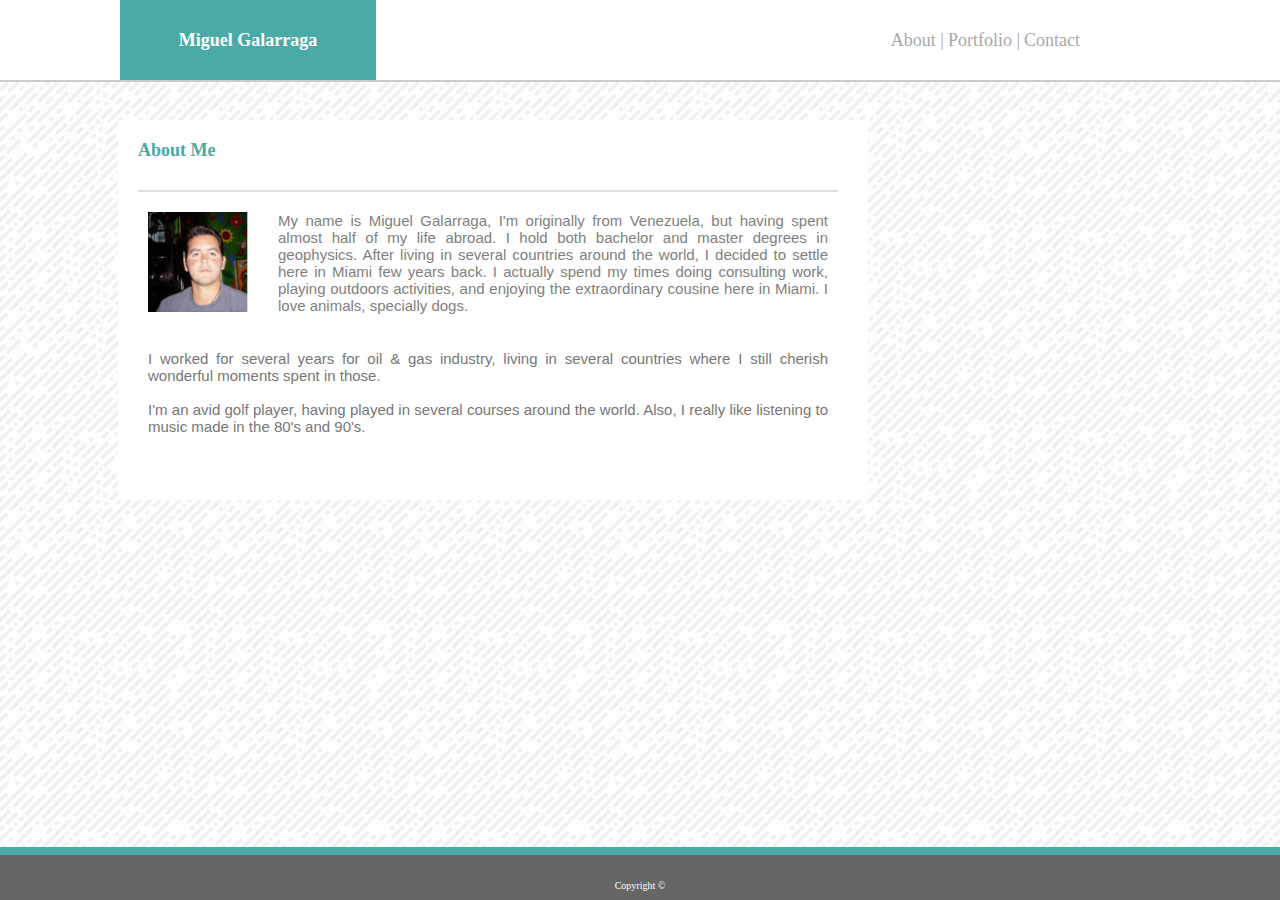
<file: index.html>
<!DOCTYPE html>
<html lang="en-us">

<head>
  <meta charset="UTF-8">
  <title>Layout with floats</title>
  <link rel="stylesheet" href="assets/css/style.css">
</head>

<body background="assets/images/funky-lines.png">
    <section class="p1">
        <header class="p2">Miguel Galarraga</header>
        <nav class="p3"> 
                <a class="p4" href="index.html" target="_blank">About    |</a>
                <a class="p4" href="portfolio.html" target="_blank">Portfolio    |</a>
                <a class="p4" href="contact.html" target="_blank">Contact</a>
        </nav>
    </section>
    <div class="container">
            <header class="p9">About Me</header>
            <div>
                    <img class="p12" src="assets/images/MyselfPic.jpg" alt="Picture">
                    <div class="p13">  
                     My name is Miguel Galarraga, I'm originally from Venezuela, but having spent almost half of my life abroad. I hold both bachelor and master degrees in geophysics. After living in several countries around the world, I decided to settle here in Miami few years back. I actually spend my times doing consulting work, playing outdoors activities, and enjoying the extraordinary cousine here in Miami. I love animals, specially dogs.
                    </div>       
            </div>
        </br>
            <div class="p14">
            I worked for several years for oil & gas industry, living in several countries where I still cherish wonderful moments spent in those. 
            </br>
            </br>      
            I'm an avid golf player, having played in several courses around the world. Also, I really  like listening to music made in the 80's and 90's.
            </div>
    </div>
    <div class="p10"> <p class="p11">Copyright <span>&#169;</span></p></div>
</body>
</html>
</file>
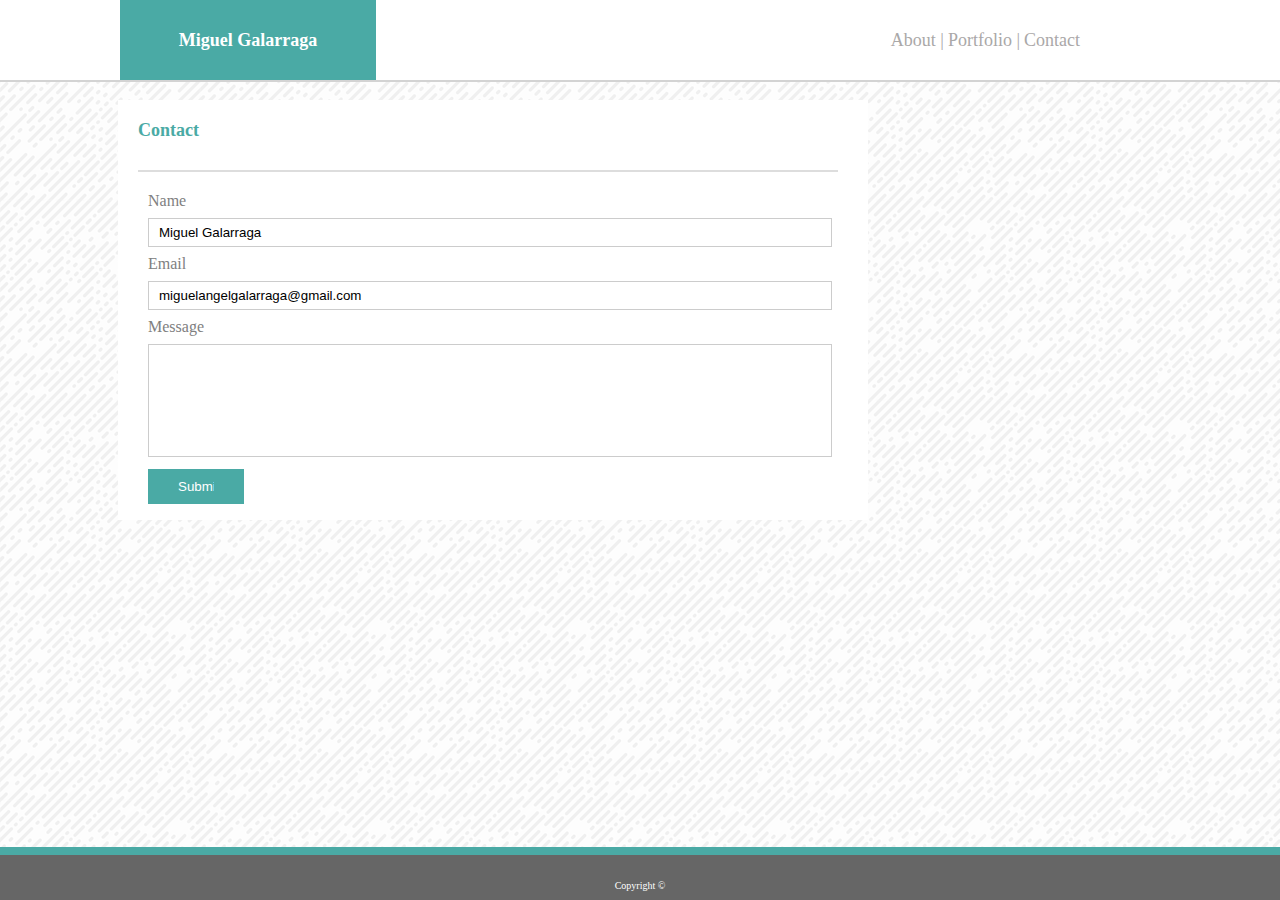
<file: contact.html>
<!DOCTYPE html>
<html lang="en-us">

<head>
  <meta charset="UTF-8">
  <title>Layout with floats</title>
  <link rel="stylesheet" href="assets/css/contact.css">
</head>

<body background="assets/images/funky-lines.png">
    <section class="p1">
        <header class="p2">Miguel Galarraga</header>
        <nav class="p3"> 
                <a class="p4" href="index.html" target="_blank">About    |</a>
                <a class="p4" href="portfolio.html" target="_blank">Portfolio    |</a>
                <a class="p4" href="contact.html" target="_blank">Contact</a>
        </nav>
    </section>
    <div class="container">
            <header class="p9">Contact</header>
            <form class="p13">
                Name<br>
                <input class="p12" name= "Name" value="Miguel Galarraga">
                </br>
                Email<br>
                <input class="p12" name="Email" value="miguelangelgalarraga@gmail.com">
                </br>
                Message<br>
                <input class="p14" name="Message"> 
                </br>
                <input class="p15" value= "Submit">
            </form>
     </div>
    <div class="p10"> <p class="p11">Copyright <span>&#169;</span></p></div>
</body>
</html>
</file>
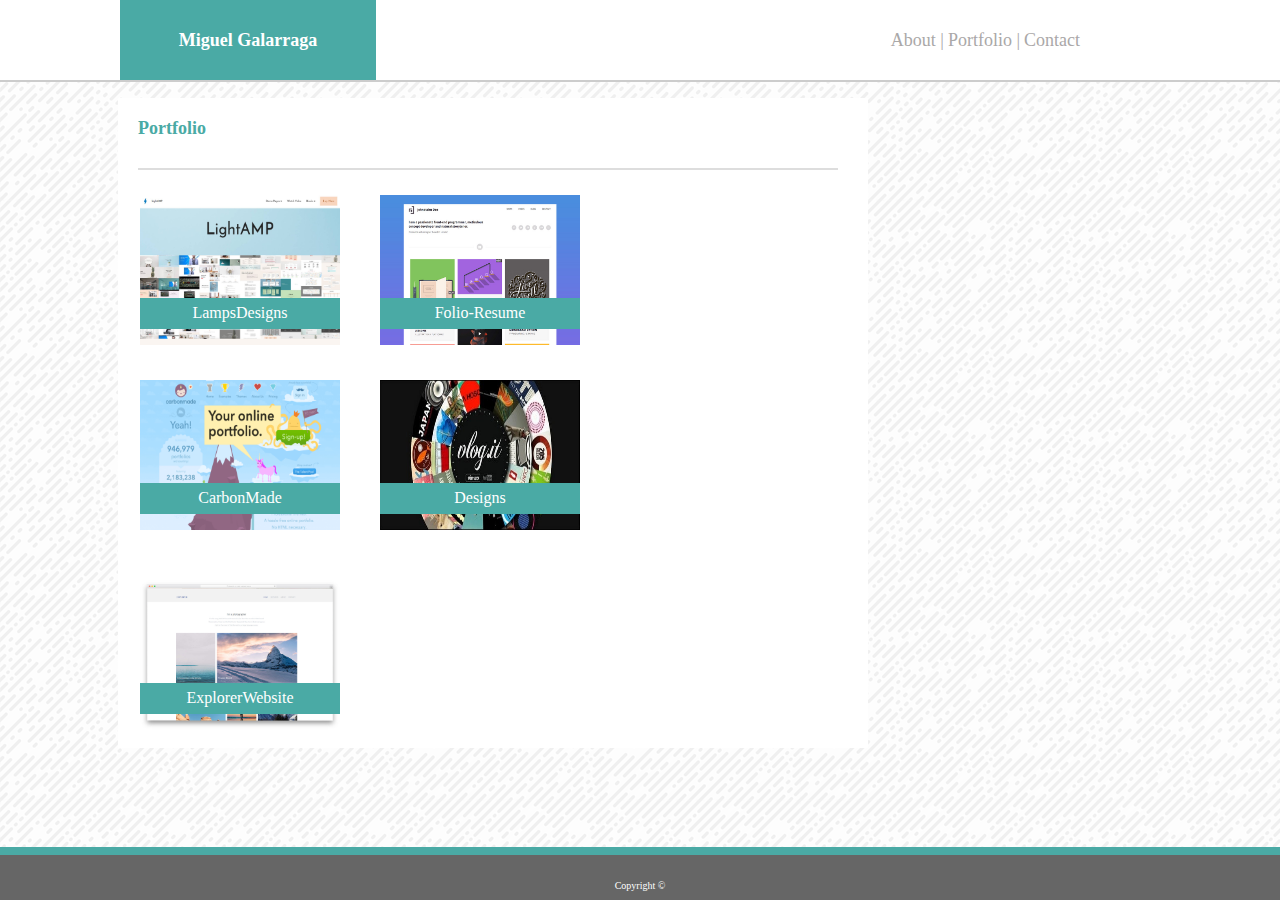
<file: portfolio.html>
<!DOCTYPE html>
<html lang="en-us">

<head>
  <meta charset="UTF-8">
  <title>Layout with floats</title>
  <link rel="stylesheet" href="assets/css/portfolio.css">
</head>

<body background="assets/images/funky-lines.png">
    <section class="p1">
        <header class="p2">Miguel Galarraga</header>
        <nav class="p3"> 
                <a class="p4" href="index.html" target="_blank">About    |</a>
                <a class="p4" href="portfolio.html" target="_blank">Portfolio    |</a>
                <a class="p4" href="contact.html" target="_blank">Contact</a>
        </nav>
    </section>
    <div class="container">
        <header class="p9">Portfolio</header>
        <div class="box1">
                <img class="p11" src="assets/images/lamp-intro.jpg" alt="lamp">
                <p class="p22">LampsDesigns</p>
        </div>
        <div class="box2">
                <img class="p11" src="assets/images/Minimal-Folio-Resume.jpg" alt="Folio">
                <p class="p22">Folio-Resume</p>
        </div>
        <div class="box3">
                <img class="p11" src="assets/images/Carbonmade.png" alt="Carbomade">
                <p class="p22">CarbonMade</p>
        </div>
        <div class="box4">
                <img class="p11" src="assets/images/html5-portfolio-website-designs.jpg" alt="Design">
                <p class="p22">Designs</p>
        </div>
        <div class="box5">
                <img class="p11" src="assets/images/explorer-free-portfolio-website.jpg" alt="Explorer">
                <p class="p22">ExplorerWebsite</p>
        </div>
    </div>
<<<<<<< HEAD
    <div class="p10"> <p class="p111">Copyright <span>&#169;</span></p></div>
=======
     <div class="p10"> <p class="p111">Copyright <span>&#169;</span></p></div>
>>>>>>> 88e767c800df4c1da46311ab8addf4a79c2d86c5
</body>
</html>
</file>
<file: assets/css/style.css>
/**
 * Homerwork#1  Hard
 **/


body {
    width: 960px;
}

.p1{
    position: fixed;
    background-color:#ffffff;
    width:100%;
    height:80px;
    border-bottom: 2px solid #cccccc;
    top: 0;
    left:0;
}

.p2 {
    float: left;
    background-color:#4aaaa5;
    width:20%;
    height:50px;
    text-align: left;
    font-size: 18px;
    color: #ffffff;
    margin-left: 120px;
    text-align: center;
    padding-top: 30px;
    font-family: Georgia, 'Times New Roman', Times, serif;
    font-weight: bold;
}
  
.p3 {
    float: left;
    background-color:#ffffff;
    width:55%;
    height:50px;
    padding-top: 30px;
    text-align: right;
}

.p4 {
    color:rgb(170, 168, 168);
    font-size: 18px;
    text-decoration-line: none;
    font-family: Georgia, 'Times New Roman', Times, serif
}

.container {
    position: relative;
    width: 750px;
    height: 380px;
    background: #ffffff;
    margin-top:120px;
    margin-left: 110px;
}

.p9 {
    font-size: 18px;
    margin-left:20px;
    margin-right: 30px;
    height:50px;
    padding-top: 20px;
    border-bottom: 2px solid #dddddd;
    color:#4aaaa5;
    font-family: Georgia, 'Times New Roman', Times, serif;
    font-weight: bold;
}

.p10 {
    position: fixed;
    left: 0;
    bottom: 0;
    width: 100%;
    height: 45px;
    background-color:#666666;
    border-top: 8px solid #4aaaa5;
}

.p11 {

    text-align: center;
    color: #ffffff;
    font-size: 10px;
    margin-top: 25px;
}

.p12{
    float:left;
    width: 100px;
    height: 100px;
    margin-top: 20px;
    margin-left: 30px;
}

.p13{
    float: left;
    margin-top: 20px;
    width: 550px;
    margin-left: 30px;
    text-align: justify;
    font-family:  Arial, Helvetica, sans-serif;
    font-size: 15px;
    color: gray;
}

.p14{
    margin-top: 140px;
    width: 680px;
    margin-left: 30px;
    text-align: justify;
    font-family: Arial, Helvetica, sans-serif;
    font-size: 15px;
    color:#777777;
}
</file>
<file: assets/css/contact.css>
/**
 * Homerwork#1  Hard
 **/


 body {
    width: 960px;
}

.p1{
    position: fixed;
    background-color: #ffffff;
    width:100%;
    height:80px;
    border-bottom: 2px solid lightgray;
    top: 0;
    left:0;
}

.p2 {
    float: left;
    background-color:#4aaaa5;
    width:20%;
    height:50px;
    text-align: left;
    font-size: 18px;
    color: #ffffff;
    margin-left: 120px;
    text-align: center;
    padding-top: 30px;
    font-family: Georgia, 'Times New Roman', Times, serif;
    font-weight: bold;
}
  
.p3 {
    float: left;
    background-color: #ffffff;
    width:55%;
    height:50px;
    padding-top: 30px;
    text-align: right;
}

.p4 {
    color:rgb(170, 168, 168);
    font-size: 18px;
    text-decoration-line: none;
    font-family: Georgia, 'Times New Roman', Times, serif
}

.container {
    position: relative;
    width: 750px;
    height: 420px;
    background: #ffffff;
    margin-top:100px;
    margin-left: 110px;
}

.p9 {
    font-size: 18px;
    margin-left:20px;
    margin-right: 30px;
    height:50px;
    padding-top: 20px;
    border-bottom: 2px solid #dddddd;
    color:#4aaaa5;
    font-family: Georgia, 'Times New Roman', Times, serif;
    font-weight: bold;
}

.p10 {
    position: fixed;
    left: 0;
    bottom: 0;
    width: 100%;
    height: 45px;
    background-color:#666666;
    border-top: 8px solid #4aaaa5;
}

.p11 {

    text-align: center;
    color: #ffffff;
    font-size: 10px;
    margin-top: 25px;
}

.p12{
    width: 95%;
    padding: 6px 10px;
    margin: 8px 0;
    display: inline-block;
    border: 1px solid #cccccc;
    box-sizing: border-box;
}

.p13{
    margin-left: 30px;
    margin-top: 20px;
    color: gray;
}

.p14{
    width: 95%;
    padding: 48px 80px;
    margin: 8px 0;
    display: inline-block;
    border: 1px solid #ccc;
    box-sizing: border-box;
}

.p15 {
    width: 5%;
    background-color: #4aaaa5;
    color: white;
    padding: 10px 30px;
    margin: 4px 0;
    border: none;
    cursor: pointer;
}
</file>
<file: assets/css/portfolio.css>
/**
 * Homerwork#1  Hard
 **/


 body {
    width: 960px;
}

.p1{
    position: fixed;
    background-color:#ffffff;
    width:100%;
    height:80px;
    border-bottom: 2px solid #cccccc;
    top: 0;
    left:0;
}

.p2 {
    float: left;
    background-color:#4aaaa5;
    width:20%;
    height:50px;
    text-align: left;
    font-size: 18px;
    color:#ffffff;
    margin-left: 120px;
    text-align: center;
    padding-top: 30px;
    font-family: Georgia, 'Times New Roman', Times, serif;
    font-weight: bold;
}
  
.p3 {
    float: left;
    background-color:#ffffff;
    width:55%;
    height:50px;
    padding-top: 30px;
    text-align: right;
}

.p4 {
    color:rgb(170, 168, 168);
    font-size: 18px;
    text-decoration-line: none;
    font-family: Georgia, 'Times New Roman', Times, serif
}

.container {
    position: fixed;
    width: 750px;
    height: 650px;
    background:#ffffff;
    margin-top:90px;
    margin-left: 110px;
}

.p9 {
    font-size: 18px;
    margin-left:20px;
    margin-right: 30px;
    height:50px;
    padding-top: 20px;
    border-bottom: 2px solid #dddddd;
    color:#4aaaa5;
    font-family: Georgia, 'Times New Roman', Times, serif;
    font-weight: bold;
}

.p10 {
    position: fixed;
    left: 0;
    bottom: 0;
    width: 100%;
    height: 45px;
    background-color:#666666;
    border-top: 8px solid #4aaaa5;
}

.p111 {

    text-align: center;
    color:#ffffff;
    font-size: 10px;
    margin-top: 25px;
}

.box1 {
    float:left;
    position: fixed;
    width: 200px;
    height: 150px;
    background: rgb(207, 205, 205);
    left: 140px;
    top: 195px;
}

.p11{
    position:absolute;
    bottom:0;
    width:200px;
    height:150px;
}

.p22{
    position:absolute;
    bottom:0;
    width:200px;
    height:25px;
    color:#ffffff;
    background-color:#4aaaa5;
    text-align: center;
    padding-top: 6.5px;
    font-family: Georgia, 'Times New Roman', Times, serif;
}

.box2 {
    float:left;
    position: fixed;
    width: 200px;
    height: 150px;
    background: rgb(207, 205, 205);
    left: 380px;
    top: 195px;
}

.box3 {
    float:left;
    position: fixed;
    width: 200px;
    height: 150px;
    background: rgb(207, 205, 205);
    left: 140px;
    top: 380px;
}

.box4 {
    float:left;
    position: fixed;
    width: 200px;
    height: 150px;
    background: rgb(207, 205, 205);
    left: 380px;
    top: 380px;
}

.box5 {
    float:left;
    position: fixed;
    width: 200px;
    height: 150px;
    background: rgb(207, 205, 205);
    left: 140px;
    top: 580px;
}
</file>
